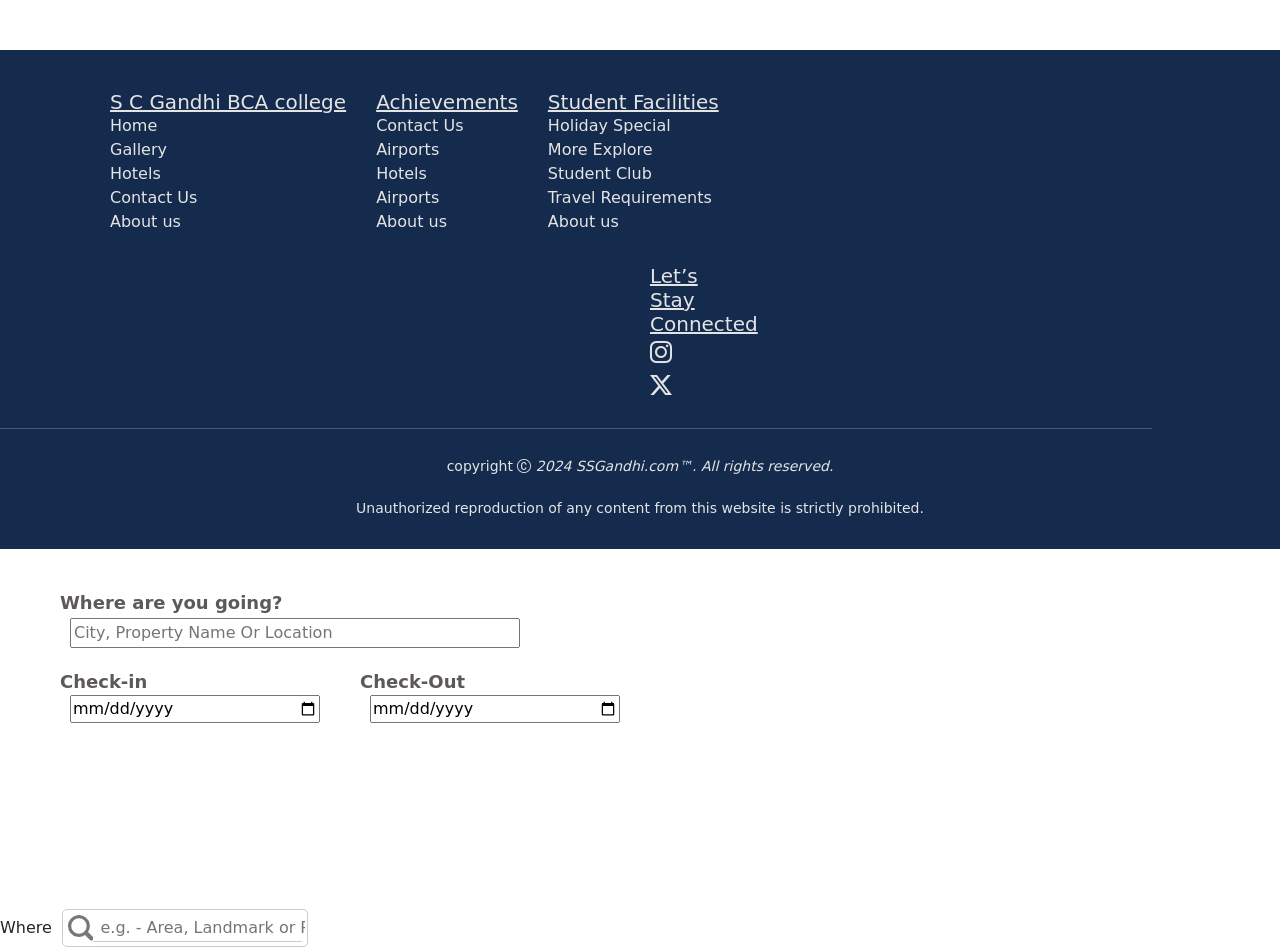
<file: demo.html>
<!DOCTYPE html>
<html lang="en">

<head>
    <meta charset="UTF-8">
    <meta name="viewport" content="width=device-width, initial-scale=1.0">
    <link rel="stylesheet" href="styles.css">
    <link href="https://fonts.googleapis.com/css2?family=Montserrat:wght@400;500;700;900&display=swap" rel="stylesheet">
    <link href="https://cdn.jsdelivr.net/npm/bootstrap@5.1.0/dist/css/bootstrap.min.css" rel="stylesheet">
    <link href="https://cdnjs.cloudflare.com/ajax/libs/animate.css/3.7.2/animate.min.css" rel="stylesheet">
    <style>
        .SearchBlockUIstyles__CitySearchWrap-sc-fity7j-8 {
            display: flex;
            align-items: center;
            width: 100%;
        }

        .SearchBlockUIstyles__AutoSuggestLabelText-sc-fity7j-10 {
            font-size: 16px;
            margin-right: 10px;
        }

        .SearchBlockUIstyles__SearchInputWrap-sc-fity7j-11 {
            display: flex;
            align-items: center;
            border: 1px solid #ccc;
            border-radius: 5px;
            padding: 5px;
        }

        .SearchBlockUIstyles__SearchInputWrap-sc-fity7j-11 input {
            border: none;
            outline: none;
            flex: 1;
            margin-left: 5px;
        }

        .dwebCommonstyles__BaseColumnWrap-sc-112ty3f-2 {
            position: relative;
        }

        .HomePageAutosuggeststyles__SearchInputStyles-sc-1v6s32j-1 {
            width: 100%;
            font-size: 16px;
        }

        .HomePageAutosuggeststyles__SearchMenuStyles-sc-1v6s32j-3 {
            position: absolute;
            top: 100%;
            left: 0;
            width: 100%;
            background-color: #fff;
            border: 1px solid #ccc;
            border-top: none;
            border-radius: 0 0 5px 5px;
            box-shadow: 0px 4px 8px rgba(0, 0, 0, 0.1);
            z-index: 999;
            max-height: 200px;
            /* Adjust as needed */
            overflow-y: auto;
            padding: 0;
            margin: 0;
        }

        .HomePageAutosuggeststyles__SearchMenuStyles-sc-1v6s32j-3 li {
            list-style: none;
            padding: 10px;
            cursor: pointer;
        }

        .HomePageAutosuggeststyles__SearchMenuStyles-sc-1v6s32j-3 li:hover {
            background-color: #f0f0f0;
        }








        .hotel-main {
            height: 320px;
            width: 50%;
            box-sizing: border-box;
            margin: 20px 40px;
            background: white;
            border-radius: 20px;
            padding: 20px;
        }

        .check-date {
            display: flex;
        }

        .check-date label {
            font-size: 18px;
            font-weight: 300;
            flex: 1;
        }

        .check-date input {
            margin: 0px 40px 0px 10px;
            flex: 1;
        }

        .main-content-hotel label {
            font-size: 18px;
            font-weight: 700;
            color: #5e5959;
        }

        .search-content3 {
            position: absolute;
            background-color: #fff;
            border: 1px solid #ccc;
            border-radius: 5px;
            display: none;
            z-index: 999;
            width: 100%;
        }

        .search-content3.active {
            display: block;
        }

        .option3 {
            list-style-type: none;
            padding: 0;
            margin: 0;
            max-height: 150px;
            overflow-y: auto;
        }

        .option3 li {
            padding: 10px;
            cursor: pointer;
        }

        .option3 li:hover {
            background-color: #f0f0f0;
        }

        .select-box3.active .search-content3 {
            display: block;
        }

        .select-box3.active .select-option3::after {
            transform: rotate(-180deg);
        }

        .select-option3 input {
            width: 450px;
            margin: 2px 20px 20px 10px;
        }

        .form-check-work {
            margin-right: 20px;
        }

        .form-label {
            margin-left: 5px;
        }

        .i-box {
            display: flex;
            margin-bottom: 20px;
        }

        .join-icons image {
            height: 30px;
            width: 30px;
        }

        .join-icons {
            font-size: 30px;
            font-weight: 400;
        }


        .makeFlex,
        .hrtlCenter {
            align-items: center;
        }

        .makeFlex {
            display: flex;
        }

        html[dir='ltr'] .appendRight8 {
            margin-right: 8px;
        }

        .icLocAlt {
            height: 20px;
            width: 20px;
        }

        img {
            max-width: 100%;
            overflow-clip-margin: content-box;
            overflow: clip;
        }

        h1,
        h2,
        h3,
        h4,
        h5,
        h6,
        p,
        ul {
            margin: 0;
            padding: 0;
            list-style: none;
        }

        .calc60 {
            width: -webkit-calc(100% - 60px);
            width: expression(100% - 60px);
            width: -moz-calc(100% - 60px);
            width: -o-calc(100% - 60px);
            width: calc(100% - 60px);
        }

        .appendBottom5 {
            margin-bottom: 5px;
        }

        .font14 {
            font-size: 14px;
            line-height: 14px;
        }

        .blackText,
        ._aff .blackText {
            color: #000000;
        }

        .greyText {
            --borderColor: #9b9b9b;
        }

        .appendBottom3 {
            margin-bottom: 3px;
        }

        .font12 {
            font-size: 12px;
            line-height: 12px;
        }

        .greyText,
        ._aff .greyText {
            color: #9b9b9b;
        }

        .appendBottom3 {
            margin-bottom: 3px;
        }

        html[dir='ltr'] .pushRight {
            margin-left: auto;
        }

        .latoBold {
            font-weight: 700;
        }

        .font14 {
            font-size: 14px;
            line-height: 14px;
        }

        .lightGreyText,
        ._aff .lightGreyText {
            color: #747474;
        }

        .flight-btn {
            float: right;
        }

        .flight-btn button {
            border-radius: 80px;
            height: 50px;
            width: 400px;
            color: white;
            text-align: center;
            background-color: #152B4D;
            margin-right: 50px;
        }

        .i-box2 {
            display: flex;
        }

        .date-flight,
        .select-flight {
            margin: 10px 20px 40px 40px;
            width: 400px;
        }
    </style>

    <title>Document</title>
</head>

<body>



    <footer class="footer-main">
        <div class="dis-fle">
            <div class="footer-nav">
                <div class="footer-link">
                    <h5>S C Gandhi BCA college</h5>

                    <ul>
                        <li> <a href="#">Home</a></li>
                        <li> <a href="#">Gallery</a></li>
                        <li> <a href="#">Hotels</a></li>
                        <li> <a href="#">Contact Us</a></li>
                        <li><a href="#">About us</a></li>
                    </ul>
                </div>

                <div class="footer-link">
                    <h5>Achievements</h5>

                    <ul>
                        <li> <a href="#">Contact Us</a></li>
                        <li> <a href="#">Airports</a></li>
                        <li> <a href="#">Hotels</a></li>
                        <li> <a href="#">Airports</a></li>
                        <li><a href="#">About us</a></li>
                    </ul>
                </div>

                <div class="footer-link">
                    <h5>Student Facilities</h5>

                    <ul>
                        <li> <a href="#">Holiday Special</a></li>
                        <li> <a href="#">More Explore</a></li>
                        <li> <a href="#">Student Club</a></li>
                        <li> <a href="#">Travel Requirements</a></li>
                        <li><a href="#">About us</a></li>
                    </ul>
                </div>

            </div>
        </div>
        <!--Social media icon-->

        <div class="social-icons">

            <h5>Let’s Stay Connected</h5>
            <a href="#"><i class="bi bi-instagram"></i></a>
            <a href="#"><i class="bi bi-twitter-x"></i></a>
        </div>

        <div class="copyrights">
            <hr>
            <p>
                copyright
                <i class="bi bi-c-circle"> 2024 SSGandhi.com™. All rights reserved.</i>
                <br>
                Unauthorized reproduction of any content from this website is strictly prohibited.
            </p>
        </div>
    </footer>



    <section>
        <form action="#">
            <div class="hotel-main">
                <div class="main-content-hotel">
                    <label for="hotel-select">Where are you going?</label>
                    <div class="select-option3">
                        <input type="text" name="text-box" class="hotel-select" id="ho-select"
                            placeholder="City, Property Name Or Location" readonly>
                    </div>
                    <div class="search-content3">
                        <div class="se-con3">
                            <input type="text" id="optionSearch3" placeholder="Search">
                        </div>
                        <ul class="option3">
                            <!-- Options will be dynamically added here -->
                            <li>
                                <div class="makeFlex hrtlCenter">
                                    <img class="icLocAlt appendRight8" src="Icons/geo-alt.svg" alt="icon">
                                    <div class="calc60">
                                        <p class="font14 appendBottom5 blackText">Rajkot, India</p>
                                        <p class="font12 greyText appendBottom3"> Rajkot Airport</p>
                                    </div>
                                </div>
                            </li>
                        </ul>
                    </div>

                    <div class="check-date">
                        <label for="form-label">Check-in</label>
                        <label for="form-label">Check-Out</label>
                    </div>

                    <div class="check-date">
                        <input type="date" class="date2">
                        <input type="date" class="date2">
                    </div>
                </div>
            </div>
        </form>
    </section>



   









































    <div class="SearchBlockUIstyles__CitySearchWrap-sc-fity7j-8 fEWhEi"><span
            class="SearchBlockUIstyles__AutoSuggestLabelText-sc-fity7j-10 dPMoBQ">Where</span>
        <div data-something="false" isactive="false" class="SearchBlockUIstyles__SearchInputWrap-sc-fity7j-11 jDQhdy">
            <svg xmlns="http://www.w3.org/2000/svg" viewBox="0 0 16 16" fill="#777777" width="1.6rem" height="1.6rem"
                class="HappySearchIcon-sc-9cg8c3-0 hbSfwo">
                <path
                    d="M15.61 13.731l-3.095-3.096a6.84 6.84 0 00-1.348-9.084 6.83 6.83 0 00-9.166.452 6.839 6.839 0 00-.449 9.172 6.831 6.831 0 009.079 1.346l3.095 3.095c.524.512 1.36.512 1.884 0 .52-.52.52-1.364 0-1.885zM6.84 2.008a4.832 4.832 0 014.83 4.833 4.831 4.831 0 11-9.661 0 4.837 4.837 0 014.83-4.833z">
                </path>
            </svg>
            <div role="combobox" aria-expanded="false" aria-haspopup="listbox" aria-labelledby="downshift-1-label"
                class="dwebCommonstyles__BaseColumnWrap-sc-112ty3f-2 HomePageAutosuggeststyles__AutocompleteWrapperStyles-sc-1v6s32j-0 jneHMk iztqer">
                <input data-testid="home-autosuggest-input" aria-autocomplete="list" aria-labelledby="downshift-1-label"
                    autocomplete="off" value="" id="downshift-1-input"
                    placeholder="e.g. - Area, Landmark or Property Name"
                    class="HomePageAutosuggeststyles__SearchInputStyles-sc-1v6s32j-1 hETRWc">
                <ul id="downshift-1-menu" role="listbox" aria-labelledby="downshift-1-label"
                    maxheight="52.445040541743474vh" data-testid="autosuggest-suggestions-container"
                    class="HomePageAutosuggeststyles__SearchMenuStyles-sc-1v6s32j-3 jmGRlX"></ul>
            </div>
        </div>
    </div>

    <script>
        document.addEventListener('DOMContentLoaded', function () {
            const inputWrap = document.querySelector('.SearchBlockUIstyles__SearchInputWrap-sc-fity7j-11');
            const searchMenu = document.querySelector('.HomePageAutosuggeststyles__SearchMenuStyles-sc-1v6s32j-3');

            inputWrap.addEventListener('click', function () {
                searchMenu.classList.toggle('active');
            });

            // Close dropdown when clicking outside
            document.addEventListener('click', function (event) {
                if (!inputWrap.contains(event.target) && !searchMenu.contains(event.target)) {
                    searchMenu.classList.remove('active');
                }
            });
        });


        document.addEventListener('DOMContentLoaded', function () {
            const selectBoxes3 = document.querySelectorAll('.select-box3');

            selectBoxes3.forEach(function (box) {
                const textBox3 = box.querySelector('.hotel-select');
                const searchContent3 = box.querySelector('.search-content3');

                textBox3.addEventListener('click', function () {
                    searchContent3.classList.toggle('active');
                });

                const options3 = searchContent3.querySelectorAll('.option3 li');

                options3.forEach(function (option3) {
                    option3.addEventListener('click', function () {
                        textBox3.value = option3.querySelector('.font14').innerText;
                        searchContent3.classList.remove('active');
                    });
                });
            });
        });


        const selectBox3 = document.querySelector(".select-box3");
        const selectOption3 = document.querySelector(".select-option3");
        const hoValue3 = document.querySelector("#ho-select");
        const optionSearch3 = document.querySelector("#optionSearch3");
        const option3 = document.querySelector(".option3");
        const optionLi3 = document.querySelectorAll(".option3 li");

        selectOption3.addEventListener('click', function () {
            selectBox3.classList.toggle('active');
        });

        optionLi3.forEach(function (option3LiSingle) {
            option3LiSingle.addEventListener('click', function () {
                const text3 = this.textContent;
                hoValue3.value = text3;
                selectBox3.classList.remove('active');
            });
        });

        optionSearch3.addEventListener('keyup', function () {
            var filter3, li3, i3, textValue3;
            filter3 = optionSearch3.value.toUpperCase();
            li3 = document.querySelectorAll('.option3 li');
            for (i3 = 0; i3 < li3.length; i3++) {
                textValue3 = li3[i3].textContent || li3[i3].innerText;
                if (textValue3.toUpperCase().indexOf(filter3) > -1) {
                    li3[i3].style.display = '';
                } else {
                    li3[i3].style.display = 'none';
                }
            }
        });

    </script>
</body>

</html>
</file>
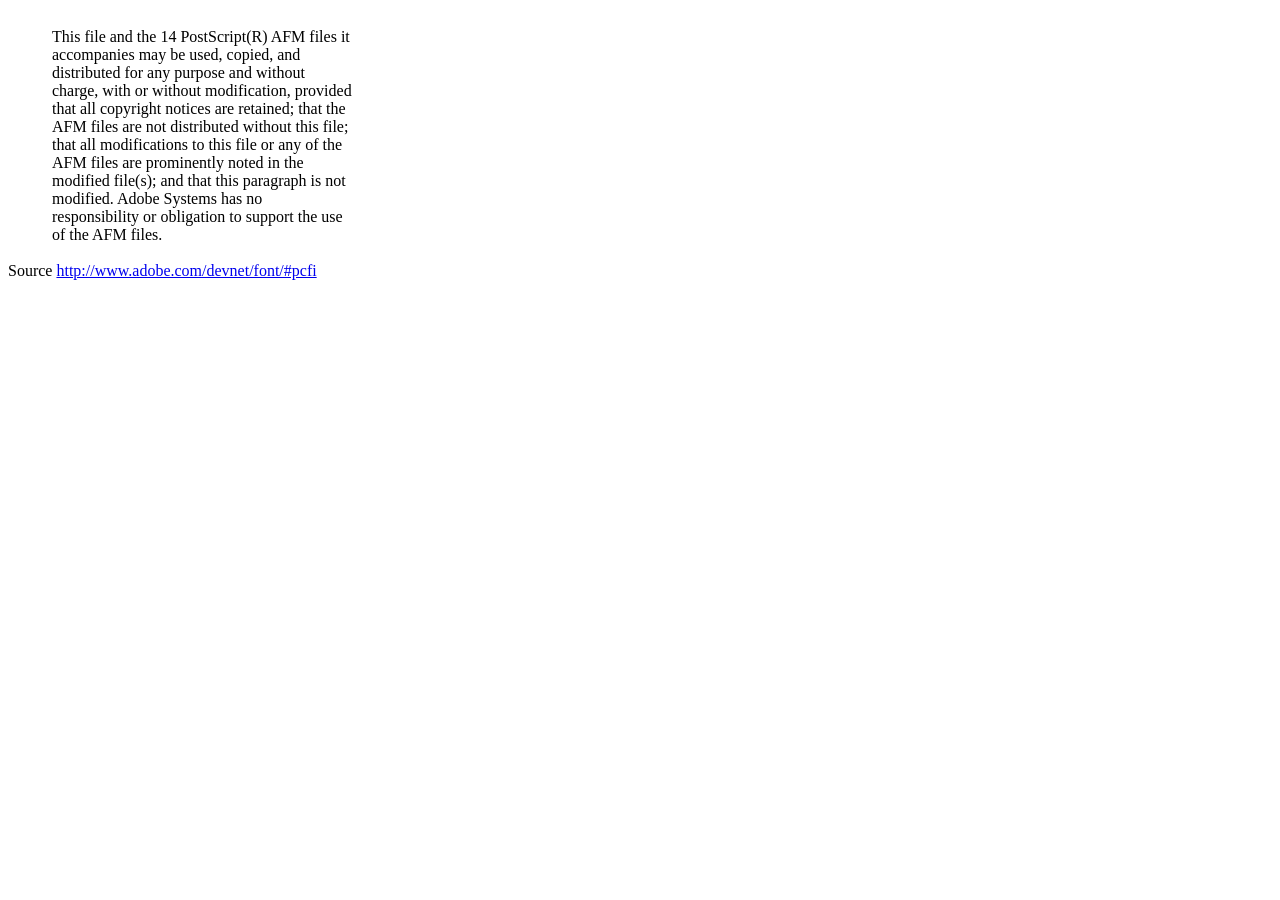
<file: dompdf/vendor/dompdf/dompdf/lib/fonts/mustRead.html>
<html>
	<head>
		<meta http-equiv="content-type" content="text/html;charset=iso-8859-1">
		<meta name="generator" content="Adobe GoLive 4">
		<title>Core 14 AFM Files - ReadMe</title>
	</head>
	<body bgcolor="white">
		<font color="white">or</font>
		<table border="0" cellpadding="0" cellspacing="2">
			<tr>
				<td width="40"></td>
				<td width="300">This file and the 14 PostScript(R) AFM files it accompanies may be used, copied, and distributed for any purpose and without charge, with or without modification, provided that all copyright notices are retained; that the AFM files are not distributed without this file; that all modifications to this file or any of the AFM files are prominently noted in the modified file(s); and that this paragraph is not modified. Adobe Systems has no responsibility or obligation to support the use of the AFM files. <font color="white">Col</font></td>
			</tr>
		</table>
		<p>Source <a href="http://www.adobe.com/devnet/font/#pcfi">http://www.adobe.com/devnet/font/#pcfi</a></p>
</body>
</html>
</file>
<file: styles.css>
/*================================================================================================================================================
================================================================================================================================================
=====================================================================*/
@import url("https://cdn.jsdelivr.net/npm/bootstrap-icons@1.11.3/font/bootstrap-icons.min.css");
*,html
{
    box-sizing: border-box;
}

body {
    display: block;
    margin:0;
}

.footer-nav{
    display: flex;
    margin: 50px 100px 20px 100px;
    padding-top: 30px;
}


        .footer-main
{
    background-color: #152B4D;
    color: #e4e4e4;
    margin: 0px;
    padding: 0px;
    position: relative;
   
}

.footer-link a
{
    text-decoration: none;
    color: #e4e4e4;
    font-size: 16px;
    margin-top: 15px;
    padding-bottom: 20px;
}

.footer-link a:hover{
    color: palevioletred;
}

.footer-link
{
    padding: 10px 20px 0 10px;
    align-items: center;
}


.copyrights p
{
    text-align: center;
    font-size: 14px;
    line-height: 3;
    justify-content: space-between;
    padding-bottom: 20px;
}

li
{
    text-decoration: none;
    list-style: none;
    
}


hr
{
    width: 90%;
    margin-left: 52px;
}

.social-icons{
    padding: 10px 650px;
}

.social-icons a i 
{
   font-size: 22px;
   color: #e4e4e4;
   margin-right: 20px;
   transition: .5s ease;
}

h5
{
  text-decoration: underline;
}

.social-icons a:hover i
{
    transform: scale(1.2);
    color: rosybrown;
}





/* CSS */
.book-flight {
    padding: 20px;
}

.main-book-class {
    display: flex;
    flex-direction: column;
}

.radio-box {
    display: flex;
    margin-bottom: 20px;
}

.form-check-work {
    margin-right: 20px;
}

.form-label {
    margin-left: 5px;
}

.i-box {
    display: flex;
    margin-bottom: 20px;
}

.select-box {
    position: relative;
    flex: 1;
    margin-right: 20px;
}

.from-select {
    width: 100%;
    padding: 10px;
}

.search-content {
    display: none;
    position: absolute;
    top: 100%;
    left: 0;
    z-index: 1;
    width: 100%;
    background-color: #fff;
    border: 1px solid #ccc;
}

.search-content.active {
    display: block;
}

.se-con {
    padding: 10px;
}

.option {
    list-style-type: none;
    padding: 0;
    margin: 0;
}

.option li {
    padding: 10px;
    cursor: pointer;
}

.date-flight {
    margin-bottom: 20px;
}

.date {
    width: 100%;
    padding: 10px;
}

.select-flight select {
    padding: 10px;
}

.flight-btn {
    text-align: center;
}

button {
    padding: 10px 20px;
    background-color: #007bff;
    color: #fff;
    border: none;
    cursor: pointer;
}

button:hover {
    background-color: #0056b3;
}
</file>
